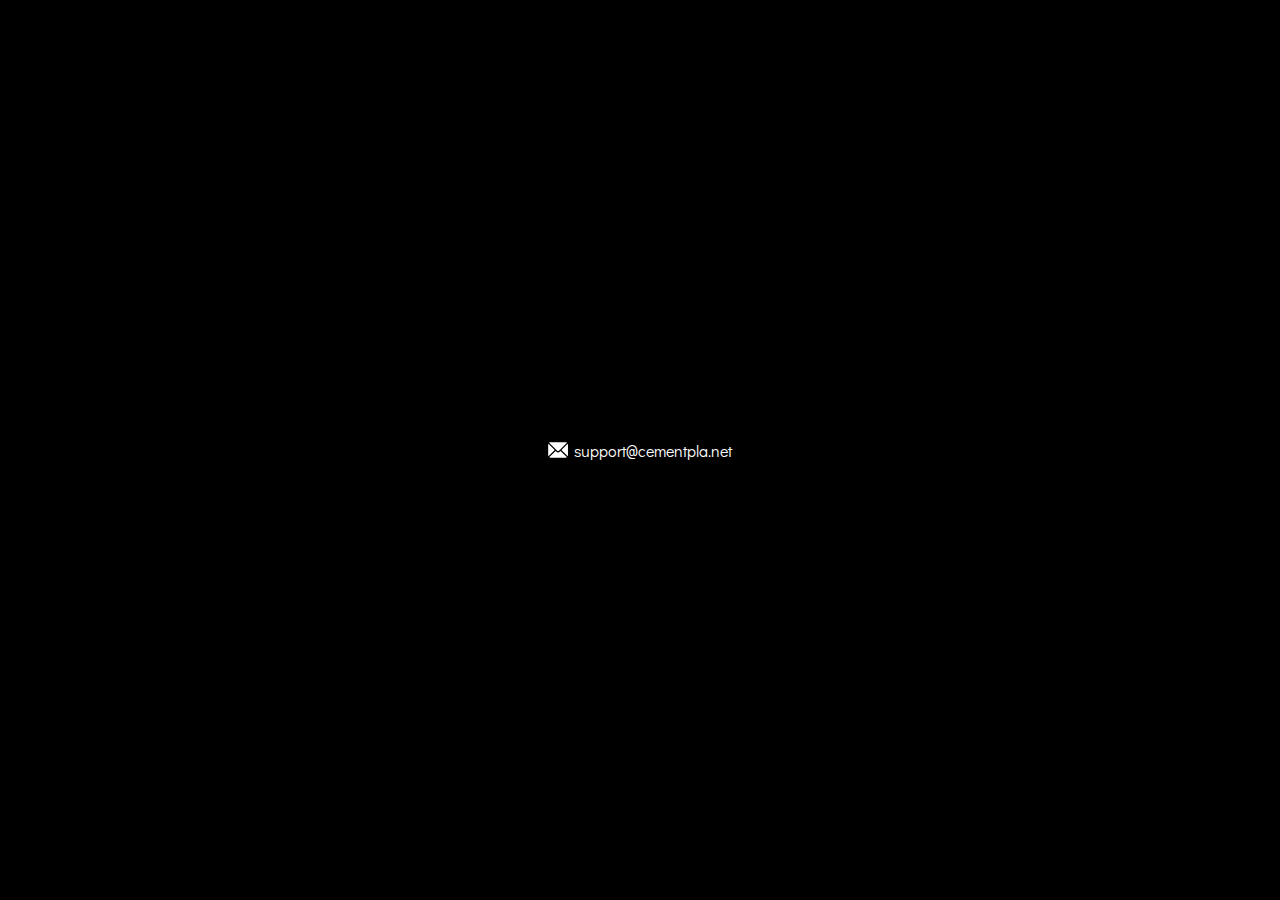
<file: support/index.html>
<!DOCTYPE html>
<html lang="en">
<head>
    <meta charset="UTF-8">
    <meta name="viewport" content="width=device-width, initial-scale=1.0">
    <title>Cement Planet Support</title>
    <link rel="stylesheet" href="styles.css">
</head>
<body>
    <div class="container">
        <a class="email" href="mailto:support@cementpla.net">
            <img src="./assets/envelope.svg"/>
            <p>support@cementpla.net</p>
        </div>
    </div>
</body>
</html>
</file>
<file: support/styles.css>
@font-face {
    font-family: 'Didact Gothic';
    src: url('../DidactGothic-Regular.ttf') format('truetype');
}

body, html {
    height: 100%;
    margin: 0;
    font-family: 'Didact Gothic', sans-serif; /* Default font for the page */
    background-color: black; /* Set background to black */
    color: white; /* Set default text color to white */
}

.container {
    position: relative;
    height: 100%;
    display: flex;
    flex-direction: column;
    justify-content: center;
    align-items: center;
    text-align: center;
}

.email {
    text-decoration: none;
    color: white;
    display: flex;
    flex-direction: row;
    align-items: center;
}

.email img {
    fill: white;
    width: 20px;
    height: 20px;
    padding-right: 6px;
}
</file>
